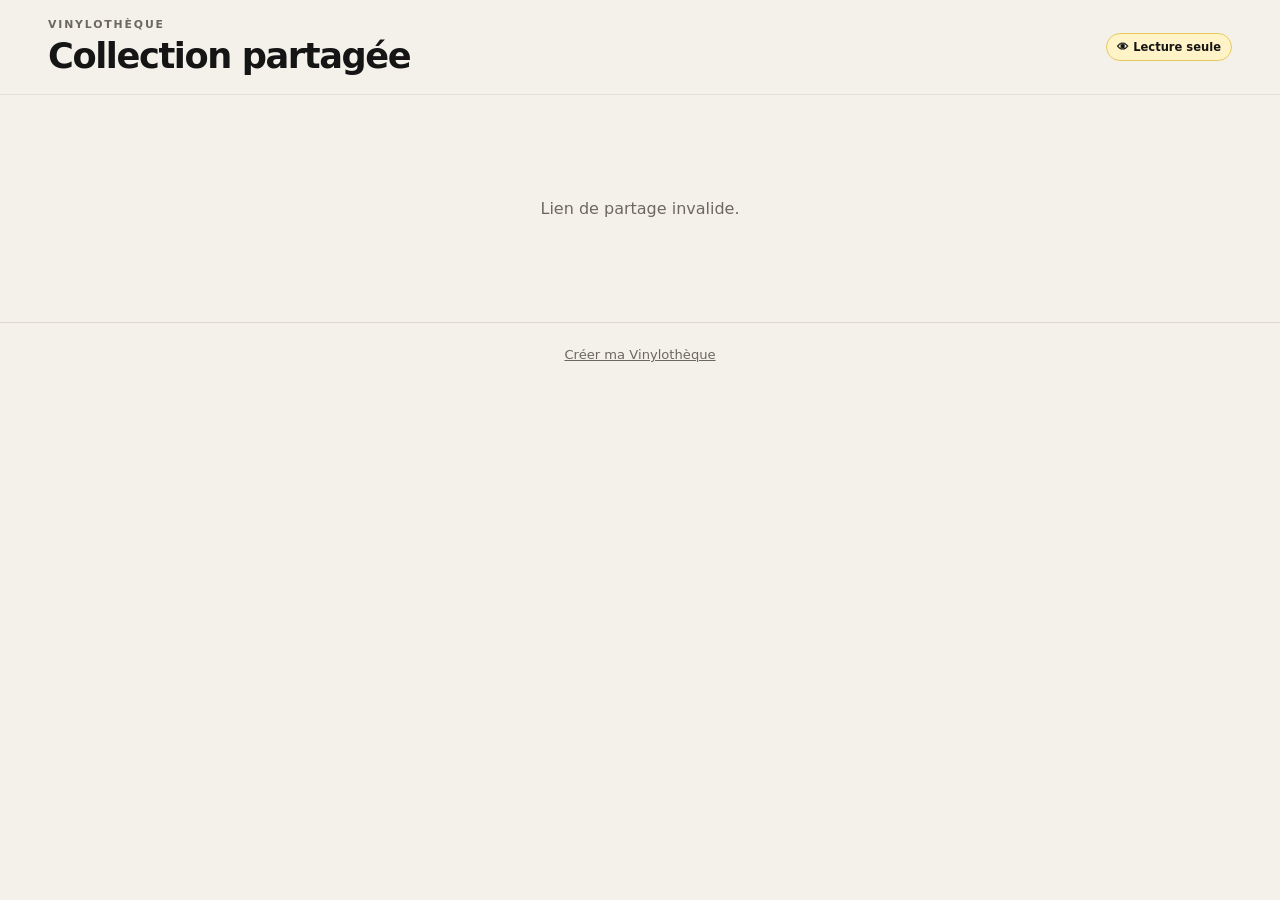
<file: share.html>
<!doctype html>
<html lang="fr">
<head>
  <meta charset="utf-8">
  <meta name="viewport" content="width=device-width,initial-scale=1,viewport-fit=cover">
  <meta name="theme-color" content="#d5a526">
  <meta name="robots" content="noindex,nofollow">
  <title>Vinylothèque — lecture seule</title>
  <link rel="icon" type="image/png" href="icons/icon-192.png">
  <link rel="stylesheet" href="styles.css?v=13.0">
  <style>
    .readonly-badge{display:inline-flex;align-items:center;gap:6px;padding:6px 10px;border-radius:999px;background:#fff3c7;border:1px solid #e7c85c;font-size:.72rem;font-weight:900}
    .share-public-hero{display:grid;gap:5px}.share-public-hero h2{margin:0}.share-public-meta{display:flex;flex-wrap:wrap;gap:8px;color:var(--muted);font-size:.8rem}
    .share-public-stats{grid-template-columns:repeat(3,1fr)!important}.share-public-toolbar{display:grid;grid-template-columns:1fr auto;gap:9px;margin-bottom:18px}
    .share-public-toolbar input,.share-public-toolbar select{font:inherit;border:1px solid var(--line);border-radius:12px;background:#fff;padding:11px 12px}
    .public-record{cursor:pointer}.public-record:focus{outline:3px solid rgba(213,165,38,.35);outline-offset:2px}
    .share-rating{color:#9a7a23;font-weight:900;letter-spacing:.03em;margin-top:8px}.share-status{display:inline-block;margin-top:7px;padding:4px 7px;border:1px solid #ead27d;background:#fff7dc;border-radius:999px;font-size:.68rem;font-weight:800}
    .share-detail-cover{width:min(100%,360px);margin:0 auto 14px}.share-detail-cover img,.share-detail-cover .placeholder{display:block;width:100%;aspect-ratio:1;object-fit:cover;border-radius:16px}
    .share-detail-artist{font-size:1.05rem;font-weight:800;margin-top:-4px}.share-detail-meta{color:var(--muted);margin:6px 0 14px}.share-detail-info{display:grid;gap:9px}.share-detail-info div{display:grid;grid-template-columns:90px 1fr;gap:10px;padding-top:9px;border-top:1px solid var(--line)}
    .share-loading{max-width:560px;margin:80px auto;text-align:center;padding:24px;color:var(--muted)}
    .share-public-footer{display:flex;justify-content:center;padding:24px}.share-public-footer a{color:inherit}
    @media(max-width:620px){.share-public-toolbar{grid-template-columns:1fr}.share-public-stats{grid-template-columns:repeat(3,1fr)!important}}
  </style>
</head>
<body>
  <header class="topbar">
    <div><p class="eyebrow">VINYLOTHÈQUE</p><h1>Collection partagée</h1></div>
    <span class="readonly-badge">👁 Lecture seule</span>
  </header>
  <div id="shareLoading" class="share-loading">Chargement de la collection…</div>
  <main id="shareContent" class="shell" hidden>
    <section class="hero"><div class="share-public-hero"><p id="shareOwner" class="eyebrow">COLLECTION PARTAGÉE</p><h2 id="shareCollectionName">Collection de vinyles</h2><div class="share-public-meta"><span id="shareUpdated"></span><span>Consultation uniquement</span></div></div></section>
    <section class="stats share-public-stats" aria-label="Statistiques">
      <article><strong id="shareStatTotal">0</strong><span>vinyles</span></article>
      <article><strong id="shareStatArtists">0</strong><span>artistes</span></article>
      <article><strong id="shareStatPeriod">—</strong><span>période</span></article>
    </section>
    <section class="share-public-toolbar">
      <input id="shareSearch" type="search" placeholder="Rechercher artiste, album, genre…">
      <select id="shareSort" aria-label="Trier"><option value="artist">Artiste A → Z</option><option value="title">Album A → Z</option><option value="year-desc">Année ↓</option><option value="rating-desc">Note ↓</option></select>
    </section>
    <section id="shareEmpty" class="empty" hidden><h3>Aucun résultat</h3><p>Essaie une autre recherche.</p></section>
    <section id="shareGrid" class="grid" aria-live="polite"></section>
  </main>
  <dialog id="shareDetail" class="modal small">
    <div class="modal-head"><div><p class="eyebrow">VINYLE</p><h2 id="shareDetailTitle"></h2></div><button id="shareDetailClose" class="icon-btn" aria-label="Fermer">✕</button></div>
    <div id="shareDetailCover" class="share-detail-cover"></div><div id="shareDetailArtist" class="share-detail-artist"></div><div id="shareDetailMeta" class="share-detail-meta"></div><div id="shareDetailInfo" class="share-detail-info"></div>
  </dialog>
  <footer class="share-public-footer"><a href="./">Créer ma Vinylothèque</a></footer>
  <script src="share.js?v=13.0"></script>
</body>
</html>
</file>
<file: styles.css>
*{box-sizing:border-box} :root{--bg:#f4f1ea;--card:#fff;--ink:#151515;--muted:#6c6861;--line:#ded8cd;--accent:#151515;--soft:#ece7dd;--danger:#a32626;--shadow:0 14px 40px rgba(20,18,14,.10)} html{background:var(--bg);color:var(--ink);font-family:Inter,ui-sans-serif,system-ui,-apple-system,BlinkMacSystemFont,"Segoe UI",sans-serif}body{margin:0;min-height:100vh}.topbar{position:sticky;top:0;z-index:20;display:flex;align-items:center;justify-content:space-between;padding:18px clamp(18px,4vw,48px);background:rgba(244,241,234,.92);backdrop-filter:blur(14px);border-bottom:1px solid rgba(222,216,205,.75)}h1,h2,h3,p{margin-top:0}.topbar h1{margin:0;font-size:clamp(1.45rem,4vw,2.2rem);letter-spacing:-.04em}.eyebrow{font-size:.68rem;letter-spacing:.17em;font-weight:800;color:var(--muted);margin:0 0 4px}.header-actions,.hero-actions,.modal-actions,.manual-barcode{display:flex;gap:10px;align-items:center;flex-wrap:wrap}.shell{max-width:1240px;margin:auto;padding:34px clamp(16px,4vw,48px) 70px}.hero{display:flex;gap:24px;align-items:flex-end;justify-content:space-between;margin-bottom:28px}.hero h2{font-size:clamp(2.1rem,7vw,4.8rem);line-height:.95;letter-spacing:-.065em;margin-bottom:12px}.hero p{max-width:680px;color:var(--muted);font-size:1.02rem;line-height:1.55;margin-bottom:0}.btn,.icon-btn,footer button{font:inherit;border:0;cursor:pointer}.btn{border-radius:999px;padding:12px 17px;font-weight:800}.btn.primary{background:var(--accent);color:#fff}.btn.secondary{background:var(--soft);color:var(--ink)}.btn.danger{color:var(--danger)}.btn.ghost{background:transparent;border:1px solid var(--line)}.icon-btn{width:42px;height:42px;border-radius:50%;background:var(--soft);display:grid;place-items:center}.stats{display:grid;grid-template-columns:repeat(4,1fr);gap:12px;margin:28px 0}.stats article{background:var(--card);border:1px solid var(--line);border-radius:18px;padding:18px}.stats strong{display:block;font-size:1.8rem;letter-spacing:-.04em}.stats span{color:var(--muted);font-size:.85rem}.toolbar{display:grid;grid-template-columns:minmax(220px,1fr) 190px 190px;gap:10px;margin:25px 0}.search{display:flex;align-items:center;gap:10px;background:var(--card);border:1px solid var(--line);padding:0 14px;border-radius:14px}.search input,.toolbar select,.form-grid input,.form-grid textarea,.discogs-search input,.token-label input,.manual-barcode input{width:100%;font:inherit;background:#fff;color:var(--ink);border:1px solid var(--line);border-radius:12px;padding:12px 13px;outline:none}.search input{border:0;padding-left:0}.toolbar select{background:var(--card)}input:focus,textarea:focus,select:focus{box-shadow:0 0 0 3px rgba(0,0,0,.08)}.grid{display:grid;grid-template-columns:repeat(auto-fill,minmax(230px,1fr));gap:18px}.record-card{background:var(--card);border:1px solid var(--line);border-radius:20px;overflow:hidden;box-shadow:0 6px 20px rgba(20,18,14,.04)}.cover{aspect-ratio:1/1;background:#d9d2c6;position:relative;overflow:hidden}.cover img{width:100%;height:100%;object-fit:cover;display:block}.cover .placeholder{height:100%;display:grid;place-items:center}.mini-record{width:56%;aspect-ratio:1;border-radius:50%;background:#161616;position:relative;box-shadow:inset 0 0 0 10px #222}.mini-record:after{content:"";position:absolute;width:24%;aspect-ratio:1;background:#d8d0c2;border-radius:50%;left:38%;top:38%}.badge{position:absolute;right:10px;top:10px;background:rgba(255,255,255,.92);padding:6px 9px;border-radius:999px;font-size:.72rem;font-weight:800}.record-body{padding:15px}.record-body h3{margin:0 0 3px;font-size:1.05rem;line-height:1.25}.artist{font-weight:800;color:var(--muted);margin-bottom:10px}.meta{font-size:.82rem;color:var(--muted);line-height:1.45;min-height:36px}.card-actions{display:flex;gap:8px;margin-top:14px}.card-actions button{flex:1;border:1px solid var(--line);background:#fff;border-radius:10px;padding:9px;cursor:pointer;font-weight:700}.card-actions .delete{color:var(--danger)}.empty{text-align:center;padding:55px 20px;border:1px dashed #c9c0b1;border-radius:24px}.empty p{color:var(--muted);max-width:550px;margin:0 auto 20px}.record-art{width:110px;height:110px;border-radius:50%;background:#171717;margin:0 auto 20px;position:relative;box-shadow:inset 0 0 0 16px #242424}.record-art span{position:absolute;width:32px;height:32px;border-radius:50%;background:#dfd5c4;left:39px;top:39px}footer{border-top:1px solid var(--line);padding:22px clamp(16px,4vw,48px);display:flex;align-items:center;justify-content:center;gap:14px;flex-wrap:wrap;color:var(--muted);font-size:.82rem}footer button{background:transparent;text-decoration:underline;color:inherit;padding:6px}.modal{width:min(800px,calc(100% - 24px));max-height:88vh;border:0;border-radius:24px;padding:24px;background:var(--bg);color:var(--ink);box-shadow:var(--shadow)}.modal.small{width:min(540px,calc(100% - 24px))}.modal::backdrop{background:rgba(10,10,10,.62);backdrop-filter:blur(3px)}.modal-head{display:flex;justify-content:space-between;align-items:flex-start;gap:20px}.modal-head h2{margin:0 0 18px;font-size:1.7rem;letter-spacing:-.04em}.form-grid{display:grid;grid-template-columns:1fr 1fr;gap:14px}.form-grid label,.token-label{font-size:.82rem;font-weight:800}.form-grid label input,.form-grid label textarea,.token-label input{display:block;margin-top:6px;font-weight:400}.wide{grid-column:1/-1}.form-grid small{display:block;color:var(--muted);font-weight:400;margin-top:5px}.modal-actions{justify-content:flex-end;margin-top:20px}.photo-preview{margin-top:15px;padding:12px;border:1px solid var(--line);background:#fff;border-radius:16px}.photo-preview img{width:100px;height:100px;object-fit:cover;border-radius:12px;display:block;margin-bottom:10px}.discogs-search{display:grid;grid-template-columns:1fr auto;gap:10px}.hint{color:var(--muted);font-size:.86rem;line-height:1.45}.loading{padding:18px;text-align:center;color:var(--muted)}.results{display:grid;gap:10px;margin-top:14px}.result{display:grid;grid-template-columns:74px 1fr auto;gap:12px;align-items:center;background:#fff;border:1px solid var(--line);padding:10px;border-radius:15px}.result img,.result-cover{width:74px;height:74px;object-fit:cover;border-radius:10px;background:#ded8cd}.result h3{font-size:.95rem;margin:0 0 4px}.result p{font-size:.78rem;color:var(--muted);margin:0;line-height:1.35}.toast{position:fixed;left:50%;bottom:24px;transform:translate(-50%,30px);opacity:0;background:#111;color:#fff;padding:11px 16px;border-radius:999px;z-index:100;transition:.25s;pointer-events:none;max-width:calc(100% - 30px);text-align:center}.toast.show{opacity:1;transform:translate(-50%,0)}.video-wrap{position:relative;background:#111;border-radius:18px;overflow:hidden;aspect-ratio:4/3}.video-wrap video{width:100%;height:100%;object-fit:cover}.scan-frame{position:absolute;width:78%;height:32%;left:11%;top:34%;border:3px solid rgba(255,255,255,.85);border-radius:14px;box-shadow:0 0 0 999px rgba(0,0,0,.18)}.manual-barcode input{flex:1;min-width:180px}@media(max-width:760px){.hero{display:block}.hero-actions{margin-top:20px}.stats{grid-template-columns:1fr 1fr}.toolbar{grid-template-columns:1fr}.grid{grid-template-columns:repeat(2,minmax(0,1fr));gap:11px}.record-body{padding:12px}.form-grid{grid-template-columns:1fr}.wide{grid-column:auto}.result{grid-template-columns:62px 1fr}.result img,.result-cover{width:62px;height:62px}.result .btn{grid-column:1/-1}.discogs-search{grid-template-columns:1fr}.modal{padding:18px}.hero-actions .btn{flex:1 1 210px}}@media(max-width:430px){.grid{grid-template-columns:1fr 1fr}.record-body h3{font-size:.93rem}.artist,.meta{font-size:.76rem}.card-actions{display:grid}.topbar{padding-top:max(14px,env(safe-area-inset-top))}}
</file>
